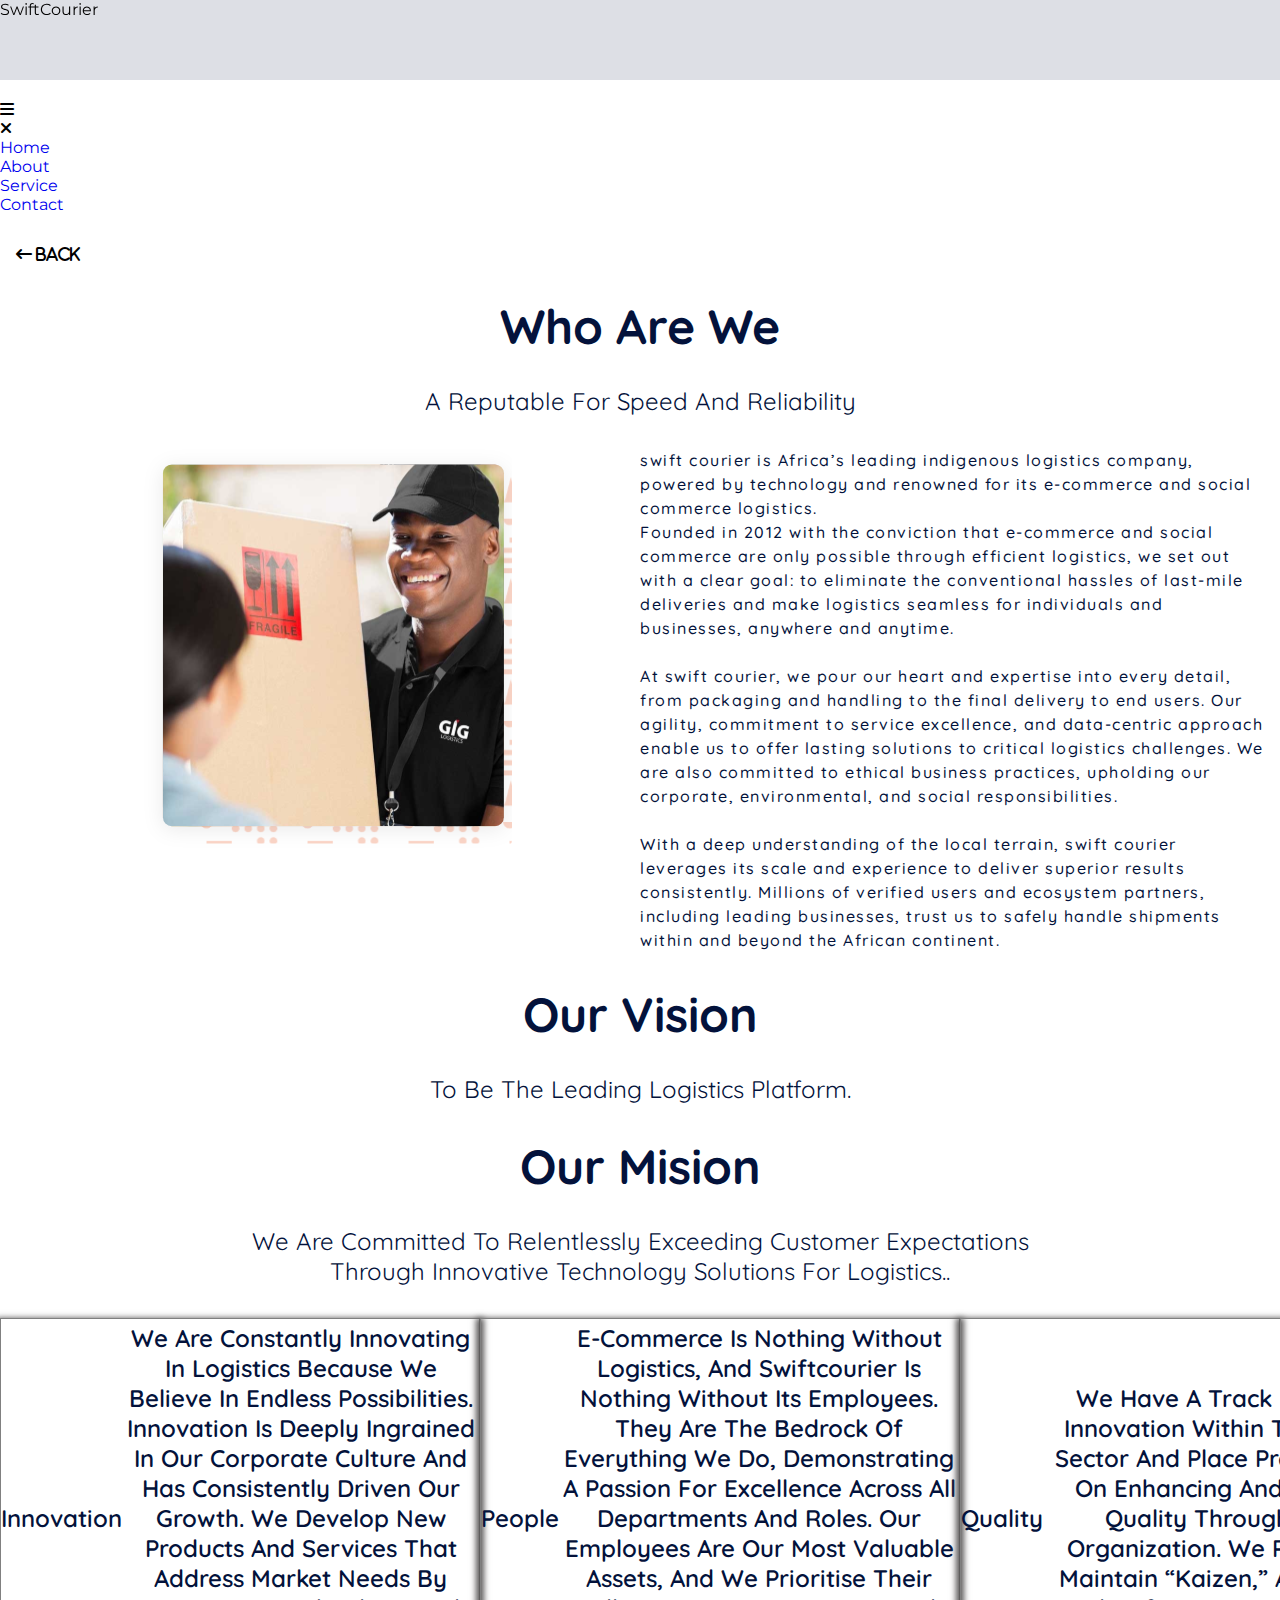
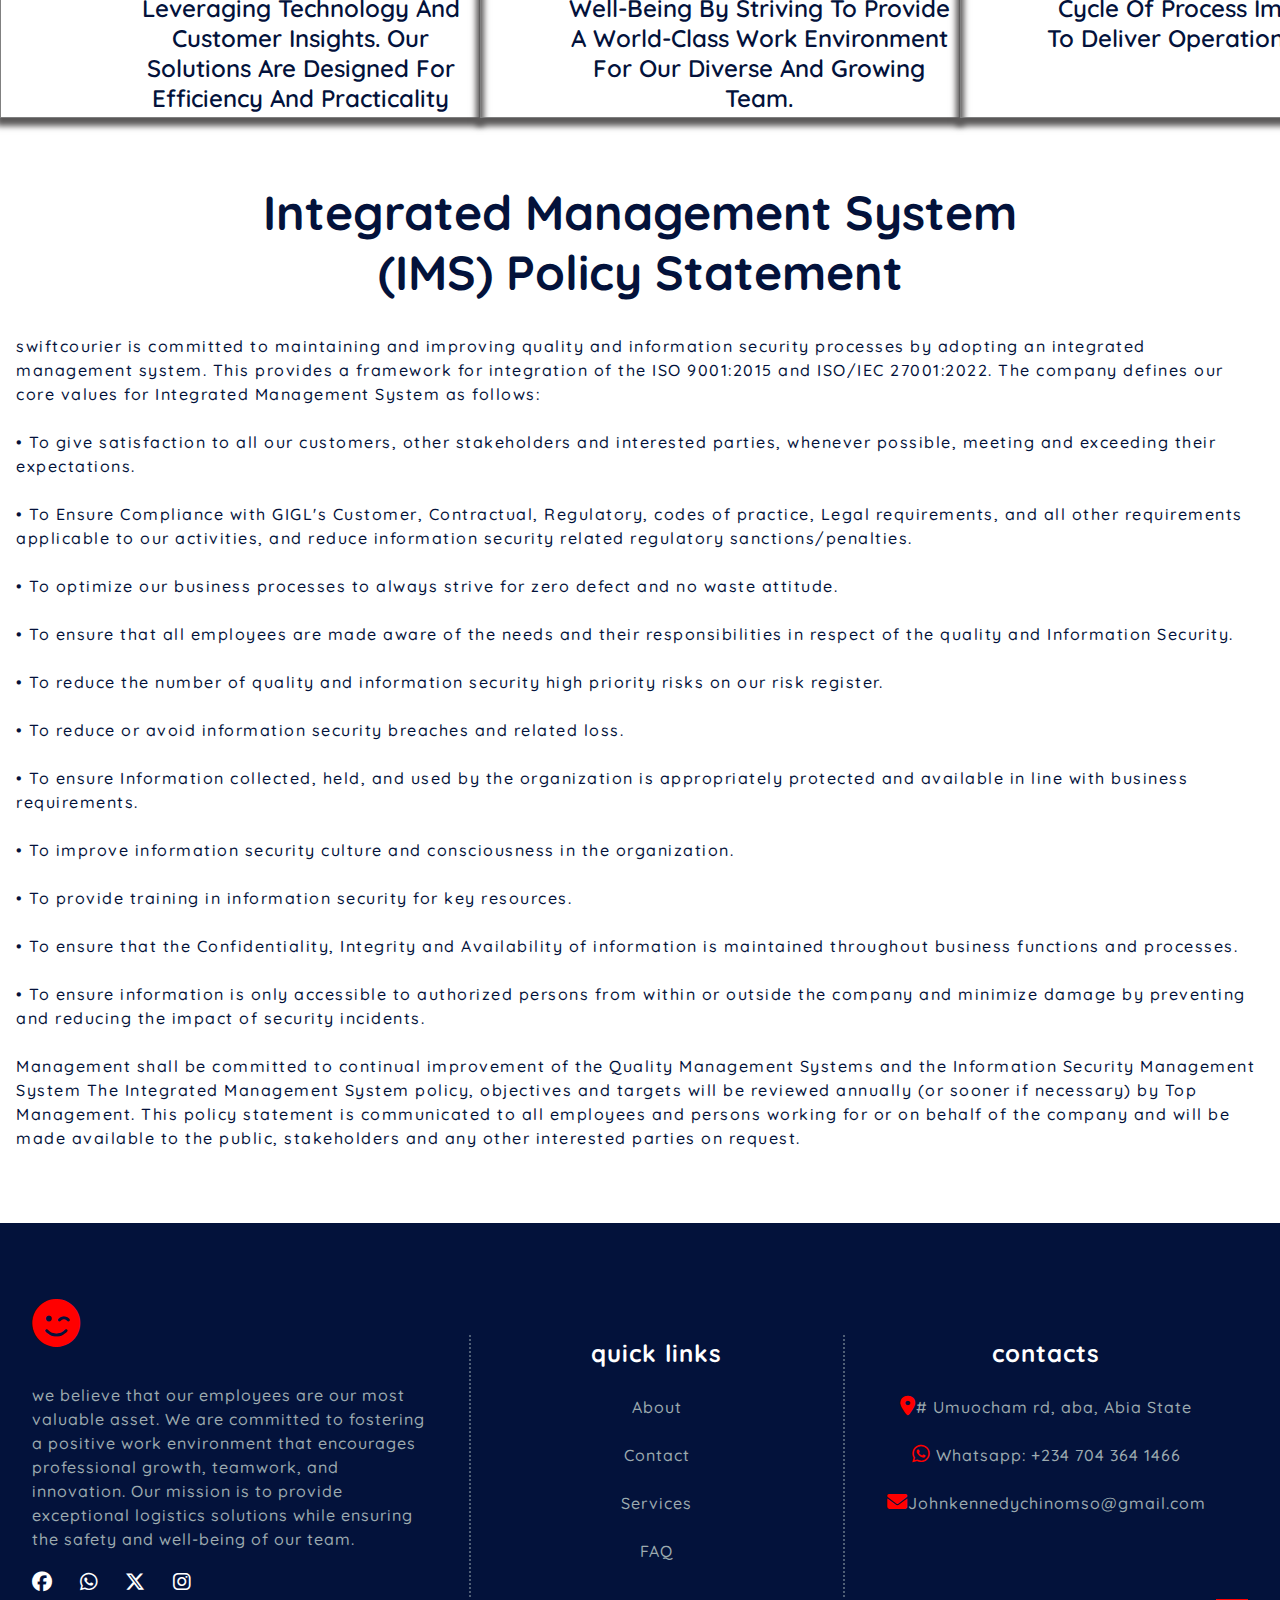
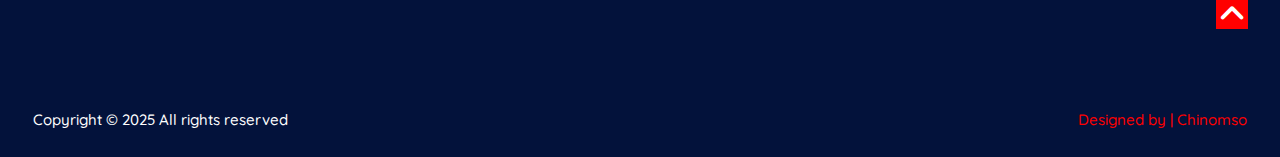
<file: about.html>
<!DOCTYPE html>
<html lang="en">
  <head>
    <meta charset="UTF-8" />
    <meta name="viewport" content="width=device-width, initial-scale=1.0" />
    <title>swift courier</title>
    <!-- style sheet -->
    <link rel="stylesheet" href="./styles/main.css" />
    <link rel="stylesheet" href="./styles/other.css" />

    <!-- favicon -->
    <link rel="apple-touch-icon" sizes="180x180" href="/apple-touch-icon.png" />
    <link rel="icon" type="image/png" sizes="32x32" href="/favicon-32x32.png" />
    <link rel="icon" type="image/png" sizes="16x16" href="/favicon-16x16.png" />
    <link rel="manifest" href="/site.webmanifest" />
    <!-- fontawesome -->
    <link
      rel="stylesheet"
      href="./fontawesome-free-6.7.2-web/fontawesome-free-6.7.2-web/css/all.css"
    />
    <!-- <script
      src="https://kit.fontawesome.com/3e25078c64.js"
      crossorigin="anonymous"
    ></script> -->
    <!-- =======javascript=========== -->
    <script src="./script/main.js" defer></script>
    <!-- google fonts -->
  </head>
  <body>
    <!-- /////////////about hero////////////////////////////// -->
    <div class="head">
      <div class="logo-nav">
        <div class="logo">Swift<span>Courier</span></div>
        <nav>
          <ul>
            <li>
              <a href="index.html">Home</a>
            </li>
            <li>
              <a href="about.html">About</a>
            </li>
            <li>
              <a href="service.html">Service</a>
            </li>
            <li>
              <a href="contact.html">Contact</a>
            </li>
          </ul>
        </nav>
      </div>
    </div>
    <div class="nav-bar" id="navBar">
      <i class="fa-solid fa-bars"></i>
    </div>
    <ul id="myNav">
      <i class="fa-solid fa-xmark" id="close"></i>

      <li>
        <a href="index.html">Home</a>
      </li>
      <li>
        <a href="about.html">About</a>
      </li>
      <li>
        <a href="service.html">Service</a>
      </li>
      <li>
        <a href="contact.html">Contact</a>
      </li>
    </ul>
    <!-- ////////////end of navbar//////////////////////////////////////// -->

    <section>
      <div class="service-page">
        <a href="index.html"><i class="fa fa-arrow-left-long back"> back</i></a>
        <div class="heading">
          <h1>who are we</h1>
          <br />
          <p>a reputable for speed and reliability</p>
        </div>
        <div class="dom-service">
          <div class="aboutpage-img"></div>
          <div class="service-pr">
            <p>
              swift courier is Africa’s leading indigenous logistics company,
              powered by technology and renowned for its e‑commerce and social
              commerce logistics.
              <br />
            </p>

            <p>
              Founded in 2012 with the conviction that e‑commerce and social
              commerce are only possible through efficient logistics, we set out
              with a clear goal: to eliminate the conventional hassles of
              last-mile deliveries and make logistics seamless for individuals
              and businesses, anywhere and anytime.
            </p>
            <br />
            <p>
              At swift courier, we pour our heart and expertise into every
              detail, from packaging and handling to the final delivery to end
              users. Our agility, commitment to service excellence, and
              data-centric approach enable us to offer lasting solutions to
              critical logistics challenges. We are also committed to ethical
              business practices, upholding our corporate, environmental, and
              social responsibilities.
            </p>
            <br />
            <p>
              With a deep understanding of the local terrain, swift courier
              leverages its scale and experience to deliver superior results
              consistently. Millions of verified users and ecosystem partners,
              including leading businesses, trust us to safely handle shipments
              within and beyond the African continent.
            </p>
          </div>
        </div>
        <div class="heading">
          <h1>our vision</h1>
          <br />
          <p>To be the leading logistics platform.</p>
        </div>
        <div class="heading">
          <h1>our mision</h1>
          <br />
          <p>
            We are committed to relentlessly exceeding customer expectations
            through innovative technology solutions for logistics..
          </p>
        </div>
      </div>

      <!-- ////////////////// cards///////////////////////
       /////////////////////////////////////////////////// -->

      <div class="page-card about-card">
        <div class="card cards">
          <span>innovation</span><br /><br />
          <p>
            We are constantly innovating in logistics because we believe in
            endless possibilities. Innovation is deeply ingrained in our
            corporate culture and has consistently driven our growth. We develop
            new products and services that address market needs by leveraging
            technology and customer insights. Our solutions are designed for
            efficiency and practicality
          </p>
        </div>
        <div class="card cards">
          <span>people</span><br /><br />
          <p>
            E-commerce is nothing without logistics, and swiftcourier is nothing
            without its employees. They are the bedrock of everything we do,
            demonstrating a passion for excellence across all departments and
            roles. Our employees are our most valuable assets, and we prioritise
            their well-being by striving to provide a world-class work
            environment for our diverse and growing team.
          </p>
        </div>
        <div class="card cards">
          <span>quality</span><br /><br />
          <p>
            We have a track record for innovation within the logistics sector
            and place premium value on enhancing and sustaining quality
            throughout the organization. We practice and maintain “kaizen,” a
            continuous cycle of process improvements, to deliver operational
            excellence.
          </p>
        </div>
      </div>

      <div class="heading">
        <h1>Integrated Management System (IMS) Policy Statement</h1>
      </div>
      <div class="service-pr service-page">
        <p>
          swiftcourier is committed to maintaining and improving quality and
          information security processes by adopting an integrated management
          system. This provides a framework for integration of the ISO 9001:2015
          and ISO/IEC 27001:2022. The company defines our core values for
          Integrated Management System as follows:
        </p>
        <br />
        <p>
          • To give satisfaction to all our customers, other stakeholders and
          interested parties, whenever possible, meeting and exceeding their
          expectations.
        </p>
        <br />
        <p>
          • To Ensure Compliance with GIGL's Customer, Contractual, Regulatory,
          codes of practice, Legal requirements, and all other requirements
          applicable to our activities, and reduce information security related
          regulatory sanctions/penalties.
        </p>
        <br />
        <p>
          • To optimize our business processes to always strive for zero defect
          and no waste attitude.
        </p>
        <br />
        <p>
          • To ensure that all employees are made aware of the needs and their
          responsibilities in respect of the quality and Information Security.
        </p>
        <br />
        <p>
          • To reduce the number of quality and information security high
          priority risks on our risk register.
        </p>
        <br />
        <p>
          • To reduce or avoid information security breaches and related loss.
        </p>
        <br />
        <p>
          • To ensure Information collected, held, and used by the organization
          is appropriately protected and available in line with business
          requirements.
        </p>
        <br />
        <p>
          • To improve information security culture and consciousness in the
          organization.
        </p>
        <br />
        <p>• To provide training in information security for key resources.</p>
        <br />
        <p>
          • To ensure that the Confidentiality, Integrity and Availability of
          information is maintained throughout business functions and processes.
        </p>
        <br />
        <p>
          • To ensure information is only accessible to authorized persons from
          within or outside the company and minimize damage by preventing and
          reducing the impact of security incidents.
        </p>
        <br />
        <p>
          Management shall be committed to continual improvement of the Quality
          Management Systems and the Information Security Management System The
          Integrated Management System policy, objectives and targets will be
          reviewed annually (or sooner if necessary) by Top Management. This
          policy statement is communicated to all employees and persons working
          for or on behalf of the company and will be made available to the
          public, stakeholders and any other interested parties on request.
        </p>
      </div>
      <br /><br /><br />
    </section>

    <!-- //////////////////// footer/////////////////////////
     //////////////////////////////////////////////////////// -->

    <footer class="footer">
      <div class="footer-center">
        <div class="belief">
          <span><i class="fa-solid fa-face-smile-wink"></i></span><br /><br />
          <p>
            we believe that our employees are our most valuable asset. We are
            committed to fostering a positive work environment that encourages
            professional growth, teamwork, and innovation. Our mission is to
            provide exceptional logistics solutions while ensuring the safety
            and well-being of our team.
          </p>
          <div class="socials">
            <a
              href="https://web.facebook.com/Johnkennedy.chinomso"
              target="_blank"
              ><i class="fa-brands fa-facebook"></i
            ></a>
            <a href="http://Wa.me/+2347043641466" target="_blank"
              ><i class="fa-brands fa-whatsapp"></i
            ></a>

            <a
              href="https://x.com/diamond_oj?s=11&t=lSoGwkPBHU5Kuk-a1ehnPw "
              target="_blank"
              ><i class="fa-brands fa-x-twitter"></i
            ></a>
            <a href="https://www.instagram.com/chukwumnomso_/" target="_blank"
              ><i class="fa-brands fa-instagram"></i
            ></a>
          </div>
        </div>
        <!-- /////////end of footer socials/////////// -->

        <!-- ////////////// footer quicklinnks/////// -->
        <div class="links">
          <h2>quick links</h2>
          <br />

          <a href="#about.html">About</a>
          <br /><br />
          <a href="#contact.html">Contact</a>
          <br /><br />
          <a href="#service.html">Services</a><br /><br />
          <a href="#faq.html">FAQ</a>
        </div>
        <!-- //////////end of footer quicklinnks/////// -->

        <!-- ///////footer contacts///////////////// -->
        <div class="foot-contact">
          <h2>contacts</h2>
          <br /><span><i class="fa-solid fa-location-dot foots"></i></span
          ><a href="#"># Umuocham rd, aba, Abia State</a> <br /><br />
          <span><i class="fa-brands fa-whatsapp foots"></i></span
          ><a href="http://Wa.me/+2347043641466"> Whatsapp: +234 704 364 1466</a
          ><br /><br />
          <span><i class="fa-solid fa-envelope foots"></i></span
          ><a href="https://gmail.com" target="_blank"
            >Johnkennedychinomso@gmail.com</a
          >
        </div>
        <i class="fa-solid fa-angle-up angle-up" id="to-top"></i>
      </div>
      <!-- ///////end of footer contacts////////////// -->
      <div class="main-footer">
        <div class="main-footer-left">
          <p>Copyright &copy 2025 All rights reserved</p>
        </div>
        <div class="main-footer-right"><p>Designed by | Chinomso</p></div>
      </div>
    </footer>
  </body>
</html>
</file>
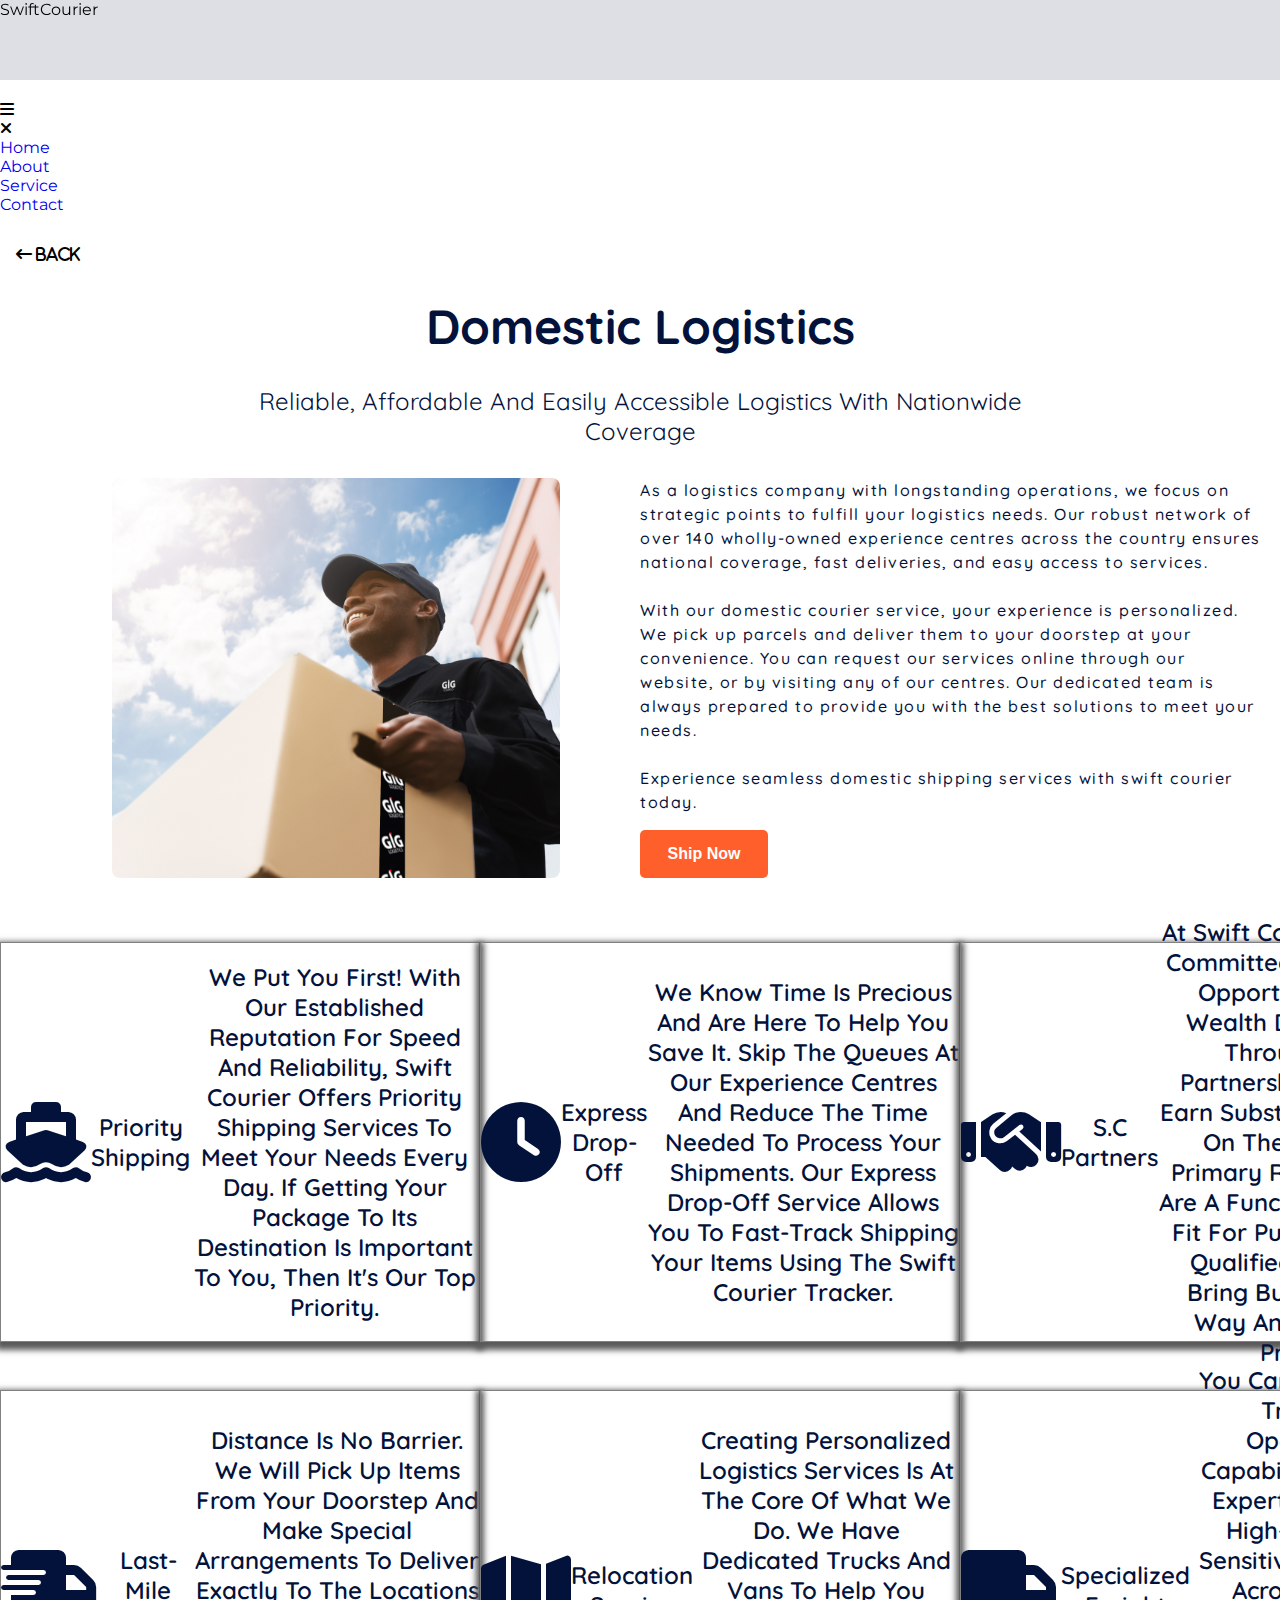
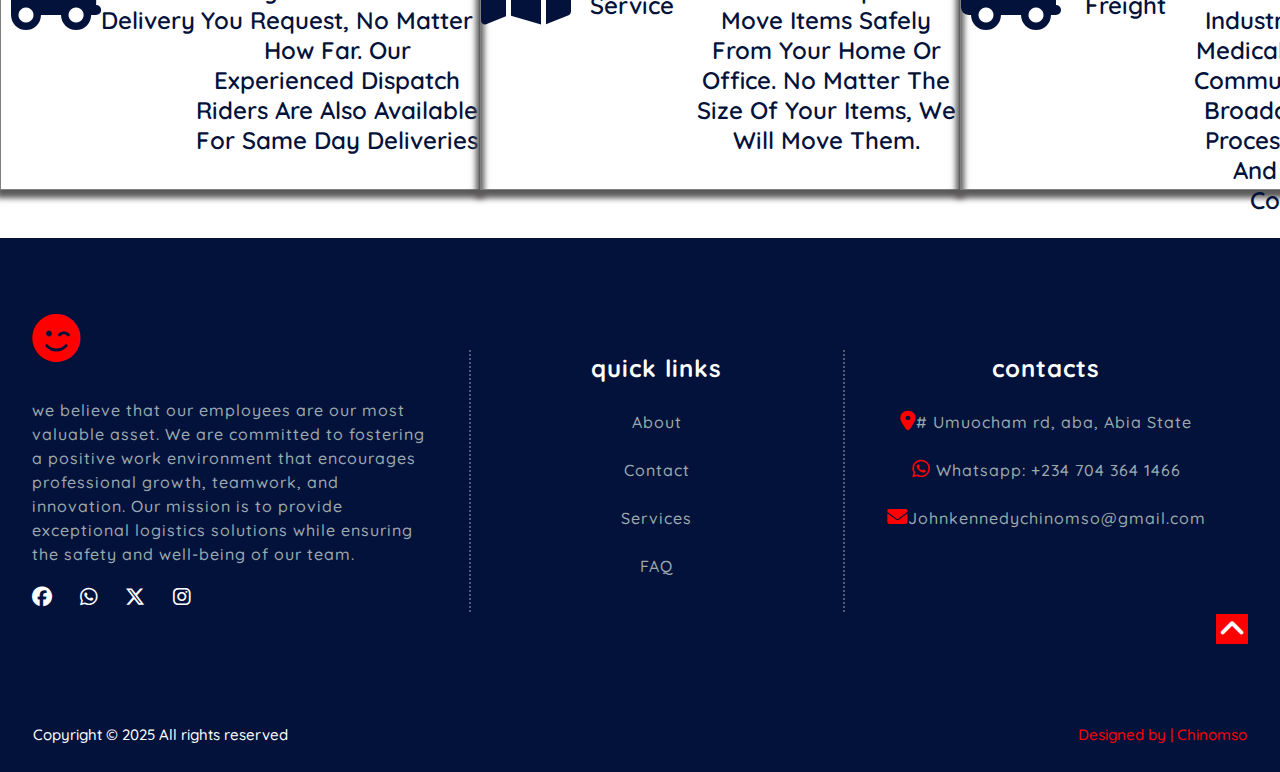
<file: service.html>
<!DOCTYPE html>
<html lang="en">
  <head>
    <meta charset="UTF-8" />
    <meta name="viewport" content="width=device-width, initial-scale=1.0" />
    <title>swift courier</title>
    <!-- style sheet -->
    <link rel="stylesheet" href="./styles/main.css" />
    <link rel="stylesheet" href="./styles/other.css" />

    <!-- favicon -->
    <link rel="apple-touch-icon" sizes="180x180" href="/apple-touch-icon.png" />
    <link rel="icon" type="image/png" sizes="32x32" href="/favicon-32x32.png" />
    <link rel="icon" type="image/png" sizes="16x16" href="/favicon-16x16.png" />
    <link rel="manifest" href="/site.webmanifest" />
    <!-- fontawesome -->
    <link
      rel="stylesheet"
      href="./fontawesome-free-6.7.2-web/fontawesome-free-6.7.2-web/css/all.css"
    />
    <!-- <script
      src="https://kit.fontawesome.com/3e25078c64.js"
      crossorigin="anonymous"
    ></script> -->
    <!-- =======javascript=========== -->
    <script src="./script/main.js" defer></script>
    <!-- google fonts -->
  </head>
  <body>
    <!-- /////////////about hero////////////////////////////// -->
    <div class="head">
      <div class="logo-nav">
        <div class="logo">Swift<span>Courier</span></div>
        <nav>
          <ul>
            <li>
              <a href="index.html">Home</a>
            </li>
            <li>
              <a href="about.html">About</a>
            </li>
            <li>
              <a href="service.html">Service</a>
            </li>
            <li>
              <a href="contact.html">Contact</a>
            </li>
          </ul>
        </nav>
      </div>
    </div>
    <div class="nav-bar" id="navBar">
      <i class="fa-solid fa-bars"></i>
    </div>
    <ul id="myNav">
      <i class="fa-solid fa-xmark" id="close"></i>

      <li>
        <a href="index.html">Home</a>
      </li>
      <li>
        <a href="about.html">About</a>
      </li>
      <li>
        <a href="service.html">Service</a>
      </li>
      <li>
        <a href="contact.html">Contact</a>
      </li>
    </ul>
    <!-- ////////////end of navbar//////////////////////////////////////// -->
    <section>
      <div class="service-page">
        <a href="index.html"><i class="fa fa-arrow-left-long back"> back</i></a>
        <div class="heading">
          <h1>domestic logistics</h1>
          <br />
          <p>
            Reliable, Affordable and Easily Accessible Logistics with Nationwide
            Coverage
          </p>
        </div>
        <div class="dom-service">
          <div class="servicepage-img"></div>
          <div class="service-pr">
            <p>
              As a logistics company with longstanding operations, we focus on
              strategic points to fulfill your logistics needs. Our robust
              network of over 140 wholly-owned experience centres across the
              country ensures national coverage, fast deliveries, and easy
              access to services.
            </p>
            <br />
            <p>
              With our domestic courier service, your experience is
              personalized. We pick up parcels and deliver them to your doorstep
              at your convenience. You can request our services online through
              our website, or by visiting any of our centres. Our dedicated team
              is always prepared to provide you with the best solutions to meet
              your needs.
            </p>
            <br />
            <p>
              Experience seamless domestic shipping services with swift courier
              today.
            </p>
            <button type="submit" class="btn"><span>ship now</span></button>
          </div>
        </div>
      </div>

      <!-- ///////////////////cards//////////////////////////////////////// -->
      <div class="page-card">
        <div class="card cards">
          <i class="fa fa-ship font"></i><br /><span>priority shipping</span
          ><br /><br />
          <p>
            We put you first! With our established reputation for speed and
            reliability, swift courier offers priority shipping services to meet
            your needs every day. If getting your package to its destination is
            important to you, then it's our top priority.
          </p>
        </div>

        <div class="card cards">
          <i class="fa fa-clock font"></i><br /><span>express drop-off</span
          ><br /><br />
          <p>
            We know time is precious and are here to help you save it. Skip the
            queues at our experience centres and reduce the time needed to
            process your shipments. Our Express Drop-Off service allows you to
            fast-track shipping your items using the swift courier tracker.
          </p>
        </div>

        <div class="card cards">
          <i class="fa fa-handshake font"></i><br /><span>S.c partners</span
          ><br /><br />
          <p>
            At Swift courier, we are committed to creating opportunities for
            wealth distribution. Through this partnership, you can earn
            substantial income on the side. Our primary requirements are a
            functional vehicle, fit for purpose, and a qualified rider. We bring
            business your way and split the profits.
          </p>
        </div>

        <div class="card cards">
          <i class="fa fa-truck-fast font"></i><br /><span
            >last-mile delivery</span
          ><br /><br />
          <p>
            Distance is no barrier. We will pick up items from your doorstep and
            make special arrangements to deliver exactly to the locations you
            request, no matter how far. Our experienced dispatch riders are also
            available for same day deliveries
          </p>
        </div>

        <div class="card cards">
          <i class="fa fa-map font"></i><br /><span>relocation service</span
          ><br /><br />
          <p>
            Creating personalized logistics services is at the core of what we
            do. We have dedicated trucks and vans to help you move items safely
            from your home or office. No matter the size of your items, we will
            move them.
          </p>
        </div>

        <div class="card cards">
          <i class="fa fa-truck font"></i><br /><span>specialized freight</span
          ><br /><br />
          <p>
            You can confidently trust our operational capabilities. We are
            experts at moving high-value and sensitive equipment across diverse
            industries including Medical, Laboratory, Communications and
            Broadcasting, Data Processing sectors, and High-tech Computers.
          </p>
        </div>
      </div>
    </section>

    <!-- /////////////////////footer///////////////////////////// -->

    <footer class="footer">
      <div class="footer-center">
        <div class="belief">
          <span><i class="fa-solid fa-face-smile-wink"></i></span><br /><br />
          <p>
            we believe that our employees are our most valuable asset. We are
            committed to fostering a positive work environment that encourages
            professional growth, teamwork, and innovation. Our mission is to
            provide exceptional logistics solutions while ensuring the safety
            and well-being of our team.
          </p>
          <div class="socials">
            <a
              href="https://web.facebook.com/Johnkennedy.chinomso"
              target="_blank"
              ><i class="fa-brands fa-facebook"></i
            ></a>
            <a href="http://Wa.me/+2347043641466" target="_blank"
              ><i class="fa-brands fa-whatsapp"></i
            ></a>

            <a
              href="https://x.com/diamond_oj?s=11&t=lSoGwkPBHU5Kuk-a1ehnPw "
              target="_blank"
              ><i class="fa-brands fa-x-twitter"></i
            ></a>
            <a href="https://www.instagram.com/chukwumnomso_/" target="_blank"
              ><i class="fa-brands fa-instagram"></i
            ></a>
          </div>
        </div>
        <!-- /////////end of footer socials/////////// -->

        <!-- ////////////// footer quicklinnks/////// -->
        <div class="links">
          <h2>quick links</h2>
          <br />

          <a href="#about.html">About</a>
          <br /><br />
          <a href="#contact.html">Contact</a>
          <br /><br />
          <a href="#service.html">Services</a><br /><br />
          <a href="#faq.html">FAQ</a>
        </div>
        <!-- //////////end of footer quicklinnks/////// -->

        <!-- ///////footer contacts///////////////// -->
        <div class="foot-contact">
          <h2>contacts</h2>
          <br /><span><i class="fa-solid fa-location-dot foots"></i></span
          ><a href="#"># Umuocham rd, aba, Abia State</a> <br /><br />
          <span><i class="fa-brands fa-whatsapp foots"></i></span
          ><a href="http://Wa.me/+2347043641466"> Whatsapp: +234 704 364 1466</a
          ><br /><br />
          <span><i class="fa-solid fa-envelope foots"></i></span
          ><a href="https://gmail.com" target="_blank"
            >Johnkennedychinomso@gmail.com</a
          >
        </div>
        <i class="fa-solid fa-angle-up angle-up" id="to-top"></i>
      </div>
      <!-- ///////end of footer contacts////////////// -->
      <div class="main-footer">
        <div class="main-footer-left">
          <p>Copyright &copy 2025 All rights reserved</p>
        </div>
        <div class="main-footer-right"><p>Designed by | Chinomso</p></div>
      </div>
    </footer>
  </body>
</html>
</file>
<file: styles/main.css>
@import url("https://fonts.googleapis.com/css2?family=Montserrat:ital,wght@0,100..900;1,100..900&family=Oswald:wght@200..700&family=Quicksand:wght@300..700&display=swap");

:root {
  --primary-clr1: #3cb2e0c7;
  --primary-clr2: #237d8bc7;
  --primary-clr3: #0c6b91b5;
  --secondary-clr1: #34ced6;
  --secondary-clr2: #1c8078;
  --grey-shade1: #6c7a89;
  --grey-shade2: #ececec;
  --main-black: #000000;
  --black-shade: #1d2125;
  --main-white: #ffffff;
  --off-white: #bfc5cc;
  --line-height: 1.2;
  --transition: all 0.5s linear;
  --letter-spacing: 1rem;
  --font-size: 1.2rem;
  --font-weight: bold;
  --font-family: "quicksand", sans-serif;
}

* {
  margin: 0;
  padding: 0;
  box-sizing: border-box;
  text-decoration: none;
  border: none;
}
/* html {
  scroll-behavior: smooth;
} */
body {
  overflow-x: hidden;
  font-family: "montserrat", sans-serif;
  background-color: white;
}

img {
  height: auto;
  width: 100%;
  object-fit: cover;
  display: block;
}

button,
a {
  cursor: pointer;
}

button a {
  color: white;
}

/* =========animation========== */
@keyframes breath {
  from {
    font-size: 2.5rem;
  }
  to {
    font-size: 2.8rem;
  }
}
@keyframes slideIn {
  from {
    height: 5rem;
  }
  to {
    height: 5.2rem;
  }
}

@keyframes slideLeft {
  from {
    transform: translateX(100%);
  }
  to {
    transform: translateX(0);
  }
}
/* /////////////////////////////////////////////////////////////////////
                              HEADER
/////////////////////////////////////////////////////////////////////// */

.header {
  display: flex;
  justify-content: space-between;
  color: #ff0000e5;
  align-items: center;
  font-size: 2rem;
  font-family: "montserat";
  font-weight: 600;
  height: 4rem;
  padding-inline: 2rem;
  position: sticky;
  z-index: 4;
  top: 0;
  background-color: white;
  gap: 2rem;
}
.header a span:first-child {
  font-size: 2rem;
  font-weight: 600;
  color: #03123b;
}
.header a {
  color: #ff0000e5;
}

.navbar {
  display: flex;
  margin-right: 10rem;
  width: 80%;
  align-items: center;
  justify-content: space-evenly;
}

.navbar a {
  color: #03123b;
  font-size: 15px;
  font-family: var(--font-family);
  font-weight: 600;
  transition: all 0.3s linear;
}

.navbar li {
  list-style: none;
  display: flex;
  align-items: center;
  justify-content: center;
  width: 6rem;
  text-transform: capitalize;
  cursor: pointer;
}

.navbar a:hover {
  color: red;
  text-decoration: underline;
}

.header button {
  font-size: 30px;
  color: #03123b;
  background-color: transparent;
  cursor: pointer;
  display: block;
}

.open-nav {
  height: 30rem;
}
nav {
  height: 0rem;
  background-color: white;
  position: fixed;
  width: 100vw;
  display: flex;
  font-weight: 600;
  list-style: none;
  font-size: 17px;
  font-family: "quicksand", sans-serif;
  letter-spacing: 2px;
  text-transform: capitalize;
  transition: all 0.5s linear;
  overflow: hidden;
  z-index: 4;
}

nav ul {
  margin-top: 2rem;
  width: 100%;
}
nav li {
  list-style: none;
  height: 3rem;
  padding-left: 2rem;
  /* border: 2px solid red; */
  display: flex;
  transition: all 0.3s linear;
}

nav a {
  color: #03123b;
  width: 100%;
  height: 100%;
  display: flex;
  align-items: center;
}
nav li:hover {
  background-color: #34ced6;
  padding-left: 2.5rem;
}

.inner {
  height: 0rem;
  overflow: hidden;
  transition: all 0.3s linear;
}
.inner a {
  height: 3rem;
  font-size: 15px;
  padding-left: 2rem;
  padding-top: 0.5rem;
  background-color: #03123b;
  color: white;
  transition: all 0.3s linear;
}
.inner a:hover {
  background-color: red;
  padding-left: 2.5rem;
}

.drop-inner {
  height: 9rem;
}

.fa-angle-down {
  color: red;
}

@media screen and (max-width: 920px) {
  .navbar {
    display: none;
  }
}

@media screen and (min-width: 920px) {
  .header button {
    display: none;
  }
  .header a span:first-child {
    font-size: 2.5rem;
  }
}

@media screen and (min-width: 1200px) {
  .header {
    gap: 5rem;
  }
}

/* ///////////////////////////////////////////////////////////////////////////////////////////////////END OF HEADER////////////////////////////// */

/* ////////////////////////////////////////////////////////////////////////////////////////////////////START OF HERO/////////////////////////////// */

.hero {
  background-image: linear-gradient(
      to bottom,
      rgba(246, 249, 249, 0.45),
      rgba(0, 0, 0, 0.58)
    ),
    url("../img/william-william-NndKt2kF1L4-unsplash-3-scaled.jpg");
  height: calc(100vh - 4rem);
  background-size: cover;
  background-position: center;
  display: flex;
  align-items: center;
  letter-spacing: 1px;
}

.hero-center {
  max-width: 90vw;
  font-size: 1.2rem;
  font-weight: 600;
  font-family: "quicksand", sans-serif;
  color: #03123b;
  /* border: #03123b solid 2px; */
  margin-left: 2rem;
}
.hero-center p:first-child {
  font-size: 35px;
  font-weight: 700;
  font-family: "monserat", sans-serif;
  text-transform: capitalize;
  color: red;
}

.btn {
  width: 10rem;
  height: 3rem;
  border-radius: 5px;
  background-color: #03123b;
  text-transform: capitalize;
  font-size: 15px;
  font-weight: 600;
}

.btn a {
  color: white;
}

@media screen and (min-width: 768px) {
  .hero-center {
    max-width: 70%;
    font-size: 1.5rem;
    font-weight: 600;
  }
  .hero-center p:first-child {
    font-size: 2.5rem;
    font-weight: 700;
  }
}
@media screen and (min-width: 920px) {
  .hero-center {
    max-width: 70%;
    font-size: 1.5rem;
    font-weight: 600;
  }
  .hero-center p:first-child {
    font-size: 2.5rem;
    font-weight: 700;
  }
}

@media screen and (min-width: 920px) {
  .hero-center {
    max-width: 70%;
    font-size: 1.5rem;
    font-weight: 600;
  }
  .hero-center p:first-child {
    font-size: 2.5rem;
    font-weight: 700;
  }
}

/* ?\///////////////////////////////////////////////////////////////////////////
                            INDEX SECTION CSS
///////////////////////////////////////////////////////////////////////////// */

.section {
  margin: 0 2rem;
}

.heading {
  max-width: 50rem;
  text-align: center;
  margin: 2rem auto 2rem auto;
  color: #03123b;
  text-transform: capitalize;
  font-family: var(--font-family);
}

.card {
  /* width: 50%; */
  height: 15rem;
  color: #03123b;
  text-align: center;
  border: 1px solid grey;
  display: flex;
  align-items: center;
  justify-content: center;
  font-weight: 600;
  font-family: "quicksand", sans-serif;
  box-shadow: 0 4px 6px 4px rgb(90, 88, 88);
  text-transform: capitalize;
  margin: 0 auto;
}
.holder {
  max-width: 90vh;
  margin: 0 auto;
}
.font {
  font-size: 5rem;
}

.card h3 {
  font-size: 1.5rem;
  margin-top: 2rem;
  margin-bottom: 1rem;
  color: red;
}

@media screen and (min-width: 920px) {
  .holder {
    display: grid;
    grid-template-columns: 1fr 1fr;
    max-width: 90vw;
  }
  .card {
    margin-bottom: 1rem;
    width: 25rem;
    font-size: 1.5rem;
    height: 25rem;
  }

  .header {
    font-size: 3rem;
  }
  .header span:first-child {
    font-size: 3rem;
  }
}
@media screen and (min-width: 1080px) {
  .card {
    margin-bottom: 2rem;
    width: 30rem;
    font-size: 1.5rem;
    height: 25rem;
  }
  .holder {
    display: grid;
    grid-template-columns: 1fr 1fr;
    max-width: 100vw;
  }
}
@media screen and (min-width: 1200px) {
  .card {
    margin-bottom: 2rem;
    width: 30rem;
    font-size: 1.5rem;
    height: 25rem;
  }
  .holder {
    display: grid;
    grid-template-columns: 1fr 1fr;
    max-width: 80vw;
  }
}

/* //////////////////////////////////////////////////////////////////////////
                 END OF NORMAL CARDS
//////////////////////////////////////////////////////////////////////////////////////// */

/* //////////////////////////////////////////////////////////////////////////
                   START OF  PICTURED CARDS
/////////////////////////////////////////////////////////////////////////////////// */
.img {
  margin: 4rem auto 0 auto;
  background-image: url(../img/workers-at-the-container-port-0001.jpeg);
  height: 25rem;

  background-position: center;
  background-size: cover;
  transition: all 0.8s ease-in;
  margin-bottom: 2rem;
}
.slideup {
  opacity: 0;
  transform: translateY(50%);
}
.slideup.visible {
  opacity: 1;
  transform: translateY(0);
}

.text {
  color: #03123b;
  font-family: "quicksand", sans-serif;
  box-shadow: 0 2px 8px 0px rgb(90, 88, 88);
  text-transform: capitalize;
  border-radius: 5px;
}
.text div {
  padding-left: 1rem;
}

.text p:nth-child(3) {
  color: red;
  font-weight: 500;
  font-size: 20px;
}
.text :nth-child(5) {
  font-weight: 500;
}

.list {
  background-color: #5b5f6465;
  padding-top: 1rem;
  text-transform: capitalize;
  color: #03123b;
  font-weight: 600;
  font-family: "quicksand", sans-serif;
  margin-bottom: 1rem;
  margin-top: 2rem;
}
.fonts {
  color: red;
  font-size: 1rem;
  margin-top: 2rem;
  border-radius: 3px;
}

.btn-div {
  background-color: white;
  height: 4rem;
  display: flex;
  align-items: center;
  justify-content: center;
}

.list-btn {
  height: 3rem;
  width: 90%;
  border-radius: 5px;
  background-color: red;
}

.list-btn a {
  color: white;
  font-size: 15px;
  font-weight: 600;
  font-family: var(--font-family);
  text-transform: capitalize;
}
.pic-holder {
  margin-top: 4rem;
}
.pic-holder2 {
  margin-top: 4rem;
}
.img-1 {
  margin: 4rem auto 0 auto;
  background-image: url(../img/woman-signs-for-package-0002.jpeg);
  background-color: #000000;
  height: 25rem;
  background-size: cover;
  background-position-x: 5rem;
  transition: all 0.8s ease-in;
  margin-bottom: 2rem;
}

.heading-2 {
  margin-top: 8rem;
  font-family: "quicksand", sans-serif;
}
.heading-2 p {
  font-weight: 500;
}
.update-card {
  margin-top: 3rem;
  box-shadow: 0 2px 2px 2px rgb(90, 88, 88);
  border-radius: 5px;
  height: auto;
  letter-spacing: 1px;
}

.update {
  padding-top: 2rem;
  padding-left: 1rem;

  /* box-shadow: 0 4px 6px 4px rgb(90, 88, 88); */
}

.update h3 {
  text-transform: capitalize;
  color: red;
}
.update p {
  font-weight: 550;
  letter-spacing: 1px;
  font-size: 0.9rem;
  color: #03123b;
  /* font-family: var(--font-family); */
}

@media screen and (min-width: 920px) {
  .pic-holder {
    display: flex;
    align-items: center;
    gap: 1rem;
  }
  .img {
    width: 40rem;
    height: 30rem;
    margin-top: 0;
    margin-bottom: 0;
    order: 2;
  }
  .img-1 {
    width: 40rem;
    height: 30rem;
    margin-bottom: 0;
    margin-top: 0;
    background-position-x: -4em;
  }

  .heading {
    font-size: 1.5rem;
  }
  .update-holder {
    display: grid;
    grid-template-columns: 1fr 1fr;
    gap: 2rem;
  }
  .update-card {
    height: 35rem;
    display: grid;
    grid-template-rows: 1fr 1fr;
  }
}
/* //////////////////////////////////////////////////////////////////////////
                                 END OF INDEX SECTION CSS
/////////////////////////////////////////////////////////////////////////////////// */

/* //////////////////////////////////////////////////////////////////////////
                          START OF MERCHANT SEC
////////////////////////////////////////////////////////////////////////////
///////// */

.first-sec {
  background-color: beige;
  padding-inline: 2rem;
  padding-top: 2rem;
  height: 60rem;
  font-family: var(--font-family);
  margin: 0 auto;
}
.first-sec p {
  color: #03123b;
  font-family: var(--font-family);
  font-weight: 500;
  font-size: 20px;
}

.first-sec-img {
  background-image: url(../img/garden.png);
  height: 25rem;
  background-size: cover;
  background-repeat: no-repeat;
  background-position: center;
}

.first-sec button {
  background-color: red;
  width: 20rem;
  height: 3rem;
  border-radius: 5px;
  color: white;
  font-family: var(--font-family);
  font-weight: 600;
  font-size: 15px;
  margin: 0 auto;
}

.btn-center {
  text-align: center;
  margin-top: 2rem;
}

.sec-sec {
  background-color: white;

  height: 65rem;
  margin-top: 4rem;
}
.sec-sec-img {
  background-image: url(../img/Illustrate03-DcJ_mpTj.png);
  background-size: cover;
  border-radius: 10px;
  background-repeat: no-repeat;
}
.third-sec {
  margin-top: 3rem;
  background-color: #909daa3a;
  height: 70rem;
}

.third-sec-img {
  background-image: url(../img/Illustrate04-B-Wnj6bk.png);
  background-size: cover;
  background-repeat: no-repeat;
}

.fourth-sec {
  margin-top: 4rem;
  height: 70rem;
  background-color: white;
}
.fourth-sec-img {
  background-image: url(../img/Illustrate05-r1gvYgjV.png);
  background-size: cover;
  background-repeat: no-repeat;
}

.fifth-sec-img {
  background-image: url(../img/Illustrate06-B3u54nCU.png);
  height: 35rem;
  background-size: cover;

  background-repeat: no-repeat;
  border-radius: 3rem;
  margin-bottom: 5rem;
}
.fifth-sec {
  background-color: white;
  padding-inline: 2reem;

  height: 75rem;
}
.last-sec-note {
  background-color: #d0d8da9d;
  border-radius: 3rem;
  height: 35rem;
  padding-top: 2rem;
  padding-inline: 1rem;
  background-image: linear-gradient(
      rgba(227, 224, 224, 0.84),
      rgba(18, 17, 17, 0.336)
    ),
    url(../img/logistics-company-in-Mexico-1024x461-1024x585.png);
  background-size: cover;
  background-repeat: no-repeat;
}
.envelope-div {
  width: 100%;
  text-align: center;
}
.fa-envelope {
  color: #03123b;
  font-size: 10rem;
}

.envelope {
  height: 40rem;
  margin-top: 6rem;
}

.slideleft {
  opacity: 0;
  transform: translateX(50%);
  transition: all 1s ease-in;
}

.show {
  opacity: 1;
  transform: translateX(0);
}

.slideright {
  opacity: 0;
  transform: translateX(-50%);
  transition: all 1s ease-in;
}

.show {
  opacity: 1;
  transform: translateX(0);
}
@media screen and (min-width: 768px) {
  .first-sec {
    display: flex;
    flex-grow: auto;
    gap: 2rem;
    height: 35rem;
    justify-content: center;
  }
  .first-sec-img {
    height: 30rem;
    width: 30rem;
    background-position-x: right;
  }
  .sec-note {
    grid-column: 1;
    min-width: 0;
    overflow-wrap: break-word;
    height: 30rem;
    width: 30rem;
  }
  .third-sec-img {
    order: 2;
  }
  .fifth-sec {
    display: flex;
    align-items: center;
    height: 50rem;
    justify-content: center;
  }
  .fifth-sec-img {
    height: 35rem;
    width: 50rem;
    background-position: center;
    margin-bottom: 0;
    order: 2;
  }
  .fifth-sec-note {
    height: 30rem;
    width: 30rem;
  }
  .envelope-div {
    height: 100%;
    width: 30rem;
    display: flex;
    align-items: center;
    justify-content: center;
  }
  .fa-envelope {
    font-size: 20rem;
  }
}
@media screen and (min-width: 1080px) {
  .first-sec-img {
    width: 40rem;
    background-position-x: right;
  }
  .sec-note {
    grid-column: 1;
    min-width: 0;
    overflow-wrap: break-word;
    height: 30rem;
    width: 40rem;
  }
}

/* //////////////////////////////////////////////////////////////////////////
                          END OF MERCHANT SEC
////////////////////////////////////////////////////////////////////////////
///////// */

/* //////////////////////////////////////////////////////////////////////////
                          START OF VENDOR SEC
////////////////////////////////////////////////////////////////////////////
///////// */

.vendor-pl-img-1 {
  background-image: url(../img/Illustrate02-B3bKFSMV.png);
}
.vendor-pl-img-2 {
  background-image: url(../img/Illustrate03-BgdTA7xy.png);
}
.vendor-pl-img-3 {
  background-image: url(../img/Illustrate04-CiFWMInC.png);
}
.vendor-pl-img-4 {
  background-image: url(../img/Illustrate05-Bm0I1Vik.png);
}
.vendor-pl-img-5 {
  background-image: url(../img/Illustrate06-DjKpws2Z.png);
}
/* //////////////////////////////////////////////////////////////////////////
                          END OF VENDOR SEC
////////////////////////////////////////////////////////////////////////////
///////// */

/* //////////////////////////////////////////////////////////////////////////
                          START OF INDIVIDUAL SEC
////////////////////////////////////////////////////////////////////////////
///////// */
.indi-img-1 {
  background-image: url(../img/Illustrate01-MDGUo5Ff.png);
}
.indi-img-2 {
  background-image: url(../img/Illustrate02-BVRAgWtT.png);
}
.indi-img-3 {
  background-image: url(../img/Illustrate03-CKN7dGOp.png);
}
.indi-img-4 {
  background-image: url(../img/core-lady-laptop-outside.jpeg);
}
.indi-img-5 {
  background-image: url(../img/core-trade-atlas-cover.jpeg);
  background-position: center;
}

/* //////////////////////////////////////////////////////////////////////////
                          END OF VENDOR SEC
////////////////////////////////////////////////////////////////////////////
///////// */

/* //////////////////////////////////////////////////////////////////////////
                          START OF ABOUT SEC
////////////////////////////////////////////////////////////////////////////
///////// */

.about-hero {
  background-image: url(../img/pexels-photo-6169027.jpeg);
  height: 30rem;
  background-size: cover;
  background-position: center;
  height: 100vh;
  width: 100vw;
}
.about-section {
  background-color: #34ced6;
}
.about-holder {
  margin: 0 2rem 5rem 2rem;
}
.about-section h4 {
  color: red;
  font-size: larger;
}
.about-section p {
  color: #03123b;
  font-family: var(--font-family);
  font-size: 18px;
  font-weight: 600;
  letter-spacing: 1.5px;
  line-height: 2;
}
.about-img {
  background-image: url(../img/pexels-photo-6169668.jpeg);
  height: 25rem;
  background-position: center;
  background-size: cover;
  margin-top: 2rem;
}

.about-count {
  background-color: white;
  margin: 0 2rem 0 2rem;
}
.counts {
  height: 8rem;
  border-bottom: 2px solid #03123b;
  padding-left: 2rem;
  gap: 1rem;
  color: #03123b;
  text-transform: capitalize;
  font-family: var(--font-family);
  font-weight: 600;
  font-size: 3rem;
}
.counts h2 {
  font-size: 25px;
  font-weight: 700;
}
.years {
  display: flex;
  align-items: center;
  height: 8rem;
  border-bottom: 2px solid #03123b;
  padding-left: 2rem;
  gap: 1rem;
  color: #03123b;
  text-transform: capitalize;
  font-family: var(--font-family);
  font-weight: 600;
  font-size: 3rem;
}
.years h2 {
  font-size: 25px;
  font-weight: 700;
}

.counts p {
  margin-top: 1rem;
  font-size: 20px;
  font-weight: 700;
}
.about-img-2 {
  height: 25rem;
  background-image: url(../img/Pick-up-and-delivery-services-image-800x445.jpeg);
  background-size: cover;
  margin-top: 2rem;
}

.sub-heading {
  color: #03123b;
  font-family: var(--font-family);
  font-weight: 700;
  color: red;
}
.about-last {
  background-color: white;
  padding-top: 3rem;
}
@media screen and (min-width: 768px) {
  .about-holder {
    display: flex;
    align-items: center;
    gap: 2rem;
  }
  .about-text {
    width: 30rem;
  }
  .about-text-2 {
    width: 30rem;

    order: 2;
  }
  .about-img {
    width: 30rem;
  }
  .about-img-2 {
    width: 30rem;
    height: 30rem;
  }
  .about-count {
    display: flex;
    justify-content: center;
    align-items: center;
  }
  .counts {
    border-right: #03123b solid 2px;
    border-bottom: none;
    height: 50%;
  }
  .years {
    border-right: #03123b solid 2px;
    border-bottom: none;
    gap: 2rem;
  }
}
@media screen and (min-width: 1080px) {
  .about-text {
    width: 40rem;
    font-size: 2rem;
  }
  .about-img {
    width: 40rem;
  }
  .about-img-2 {
    width: 40rem;
  }
}

/* ///////////////////////////////////////////////////////////////
                             END OF ABOUT SEC
////////////////////////////////////////////////////////////////////// */

/* ///////////////////////////////////////////////////////////////
                        START OF CONTACT SEC
///////////////////////////////////////////////////////////////////////// */

.contact-sec {
  padding-inline: 2rem;
  background-color: #9caaaf60;
  padding: 2rem;
}

.contact p {
  color: #03123b;
  font-family: var(--font-family);
  line-height: 1.5;
  letter-spacing: 2px;
  font-weight: 600;
  text-transform: capitalize;
}
.under-contact {
  display: flex;
  gap: 1rem;
  align-items: center;
}
#form {
  border: 1px solid rgb(89, 92, 89);
  background-color: white;
  text-align: center;
  padding: 1rem;
  border-radius: 10px;
}

form input {
  border: 1px solid black;
  height: 3rem;
  margin-bottom: 1rem;
  border-radius: 5px;
  width: 100%;
}
::placeholder {
  color: #03123b;
  text-transform: capitalize;
  padding-left: 1rem;
  font-family: var(--font-family);
  font-weight: 500;
}

.name {
  width: 49%;
}

textarea {
  border: 1px solid black;
  margin-bottom: 1rem;
  border-radius: 5px;
  width: 100%;
}

#form-btn {
  background-color: red;
  width: 20rem;
  height: 3.5rem;
  border-radius: 5px;
  color: white;
  font-family: var(--font-family);
  font-weight: 600;
  font-size: 1.2rem;
}

.phone {
  width: 100%;
  text-align: center;
}
.fa-phone {
  color: #03123b;
  font-size: 6rem;
  margin-top: 3rem;
}
.contact-address {
  margin-top: 5rem;
}
.address {
  border-bottom: #03123b solid 2px;
  text-align: center;
  text-transform: uppercase;
  height: 6rem;
  color: #03123b;
  margin: 0 2rem 0 2rem;
}
.address-sec {
  background-color: #0dc7d181;
  height: 40rem;
}
.phone {
  width: 100%;
  text-align: center;
}
.fa-phone {
  color: #03123b;
  font-size: 6rem;
  margin-top: 3rem;
}
.contact-address {
  margin-top: 5rem;
}
.address {
  border-bottom: #03123b solid 2px;
  text-align: center;
  text-transform: uppercase;
  height: 6rem;
  color: #03123b;
  margin: 0 2rem 0 2rem;
}

@media screen and (min-width: 920px) {
  .contact-sec {
    display: flex;
    align-items: center;
    gap: 2rem;
  }
  .contact {
    width: 40rem;
  }
  .contact h1 {
    font-size: 3rem;
  }
  .address-sec {
    display: flex;
    align-items: center;
    justify-content: center;
  }
  .fa-phone {
    font-size: 15rem;
  }
  .phone {
    width: 30rem;
  }
}
/* /////////////////////////////////////////////////////////////////////////
                     END OF CONTACT SECTION
////////////////////////////////////////////////////////////////////////// */

/* /////////////////////////////////////////////////////////////////////////
                     START OF TRACKING SECTION
/////////////////////////////////////////////////////////////////////////// */

.track {
  max-width: 70vw;
  margin: 0 auto;
  font-family: var(--font-family);
  font-weight: 700;
}

.tracking-sec {
  background-color: #34ced65b;
  /* height: 90vh; */
  text-align: center;
  padding-top: 2rem;
  color: #03123b;
  text-transform: capitalize;
}

.tracking-sec input {
  margin-top: 3rem;
  height: 3rem;
  width: 60%;
  margin-bottom: 1rem;
  border-radius: 5px;
}
.tracking-sec button {
  width: 60%;
  height: 2.5rem;
  border-radius: 5px;
  background-color: red;
  color: white;
  font-family: var(--font-family);
  font-weight: 600;
  text-transform: capitalize;
}

#parcel-data {
  background-color: white;
  max-width: 80vw;
  margin: 0 auto;
  font-family: var(--font-family);
  font-weight: 600;
  font-size: 17px;
  letter-spacing: 1px;
  margin-bottom: 5rem;
  text-align: start;
  padding-left: 1rem;
}
#parcel-data span {
  color: red;
}

@media screen and (min-width: 920px) {
  .tracking-sec {
    display: flex;
    padding-inline: 2rem;
    gap: 2rem;
    align-items: center;
    justify-content: center;
  }
  #mapid {
    width: 45rem;
    height: 30rem;
    margin-top: 0;
    /* border: 2px solid red; */
  }
  #parcel-data {
    margin-bottom: 0;
  }
}

/* ////////////////////////////////////////////////////////////////////////////////////////// END OF TRACKING SECTION////////////////////////// */

/* /////////////////////////////////////////////////////////////////////////////////////// /////PACKAGE REGISTRATION//////////////////////////// */

.login-div {
  display: flex;
  align-items: center;
  justify-content: center;
  height: 100vh;
  background-color: blueviolet;
  /* display: none; */
}
input {
  border: solid black 2px;
  height: 3rem;
  width: 20rem;
}
button {
  height: 3rem;
  width: 3rem;
  background-color: red;
  color: white;
}
.parcelform {
  background-color: aqua;
  display: none;
  align-items: center;
  justify-content: center;
}
#form-btn {
  text-align: center;
  width: 100%;
}

.update-form {
  background-color: #34ced6;
  display: none;
}

.delete-form {
  background-color: #34ced6;
  display: none;
  height: 100vh;
}
.delete-form input {
  width: 20rem;
}
/* //////////////////////////////////////////////////////////////////////////
                                 FOOTER CSS
/////////////////////////////////////////////////////////////////////////////////// */

/* /////////////////footer////////////////// */

.footer-center {
  background: #03123b;
  color: white;
  margin-top: 3rem;
  padding: 4rem 1rem;
  font-family: "quicksand", sans-serif;
  font-weight: 500;
  letter-spacing: 1px;
  line-height: 1.5;
  position: relative;
}
.belief span {
  font-size: 3rem;
  color: red;
}
.belief {
  color: #9caaaf;
}
.socials {
  margin-top: 1rem;
  display: flex;
  justify-content: space-between;
  max-width: 10rem;
  align-items: center;
}
.socials a:hover {
  color: red;
}
.socials a {
  color: white;
  font-size: 20px;
}
.links {
  margin-top: 3rem;
  font-family: "quicksand", sans-serif;
}

.links a {
  color: #9caaaf;
}
.links a:hover {
  color: red;
}
.foot-contact {
  margin-top: 3rem;
}
.foots {
  color: red;
  font-size: 20px;
}
.foot-contact a {
  color: #9caaaf;
}
.foot-contact a:hover {
  color: red;
}
footer button {
  background: transparent;
  height: 2rem;
}
.angle-up {
  font-size: 30px;
  position: absolute;
  bottom: 2rem;
  color: white;
  background: red;
  right: 2rem;
  width: 2rem;
  text-align: center;
  cursor: pointer;
}
.main-footer {
  width: 100vw;
  height: 6rem;
  background: #03123b;
  border: solid #03123b 0.5px;
}
.main-footer-left {
  width: 60vw;
  margin: 1rem auto;
  text-align: center;
  color: white;
  font-weight: 500;
  font-size: 15px;
  font-family: "quicksand", sans-serif;
}
.main-footer-right {
  width: 60vw;
  margin: 1rem auto;
  text-align: right;
  text-align: center;
  color: red;
  font-weight: 500;
  font-size: 15px;
  font-family: "quicksand", sans-serif;
}
@media screen and (min-width: 768px) {
  .footer-center {
    display: grid;
    grid-template-columns: 1fr 1fr;
    padding-inline: 2rem;
  }
  .links {
    border-left: rgba(156, 170, 175, 0.5) 2px dotted;
    margin-left: 2rem;
    text-align: center;
  }
  .main-footer {
    display: flex;
    justify-content: space-between;
    padding: 2rem;
  }
  .main-footer-right {
    text-align: right;
  }
  .main-footer-left {
    text-align: left;
  }
}
@media screen and (min-width: 920px) {
  .footer-center {
    display: grid;
    grid-template-columns: repeat(3, 1fr);
    padding-inline: 2rem;
  }
  .foot-contact {
    text-align: center;
    border-left: rgba(156, 170, 175, 0.5) dotted 2px;
  }
}
</file>
<file: styles/other.css>
/* .servicepage-page {
  padding-inline: 6rem;
} */

.head {
  /* border: #03123b 2px solid; */
  background: #03123b22;
  backdrop-filter: blur(10px);
  height: 5rem;
  position: relative;
}
.head a {
  color: #03123b;
}

.nav-bar {
  margin-top: 20px;
  top: 0;
}

.back {
  margin-top: 2rem;
  color: black;
}

.dom-service {
  margin-bottom: 2rem;
}

.service-page {
  padding-left: 1rem;
  padding-right: 1rem;
}
.servicepage-img {
  background-image: url("../img/domestic.jpg");
  height: 25rem;
  width: 23rem;
  margin: 0 auto;
  margin-bottom: 2rem;
  background-size: cover;
  border-radius: 0.5rem;
}
.service-pr {
  font-family: "quicksand", sans-serif;
  font-size: 16px;
  font-weight: 500;
  color: #03123b;
  line-height: 1.5;
  letter-spacing: 1.5px;
}
.btn {
  width: 8rem;
  height: 3rem;
  background: #ff5f2a;
  color: white;
  cursor: pointer;
  margin-top: 1rem;

  /* border-radius: 0.6rem; */
  /* transform: skewx(-20deg); */
  font-size: 1rem;
  font-weight: 700;
  margin-left: 0rem;
}
.btn span {
  /* transform: skewX(20deg); */
  display: inline-block;
  text-transform: capitalize;
}
.btn:hover {
  background: #03123b;
  transition: all 0.4s linear;
}

/* ////////////////// about/////////////////////////////////
//////////////////////////////////////////////////////////// */

.aboutpage-img {
  background-image: url("/img/about-us.c199eec2.svg");
  height: 25rem;
  width: 23rem;
  margin: 0 auto;
  margin-bottom: 2rem;
  background-size: cover;
  border-radius: 0.5rem;
}
.footer-center {
  margin-top: 1rem;
}

/* /////////////////// contact//////////////////////////////
///////////////////////////////////////////////////////////// */

.contact-hero {
  background-image: linear-gradient(
      to right,
      rgba(240, 76, 31, 0.436),
      rgba(31, 131, 218, 0.452)
    ),
    url("/img/logistics-company-in-Mexico-1024x461-1024x585.png");
  height: 80vh;
  width: 100%;
  background-size: cover;
  background-position: center;
  display: flex;
  justify-content: center;
}

.contact-hero div {
  align-self: center;

  color: #03123bd2;
  font-family: "quicksand", sans-serif;
  font-weight: 700;
  font-size: 2rem;
  text-transform: capitalize;
}

.contact-hero div h6 {
  text-transform: uppercase;
}

.contact {
  margin-inline: 1rem;
}

.form {
  background: #03123b;
  color: #ff5f2a;
  text-transform: capitalize;
  padding-top: 1rem;
  font-size: 17px;
  font-weight: 700;
  font-family: "quicksand", sans-serif;
  margin: 0 auto;
  padding-inline: 2rem;
  padding-bottom: 1rem;
}
::placeholder {
  text-transform: capitalize;
}
input {
  padding-left: 1rem;
}
input:focus {
  outline: none;
}
textarea:focus {
  outline: none;
}
.text {
  width: 100%;
  border-radius: 5px;
  margin-top: 10px;
  padding-left: 1rem;
}
.field {
  margin-top: 10px;
  margin-bottom: 10px;
  width: 100%;
  height: 2rem;
  border-radius: 5px;
}
.contacts {
  background: #ff5f2a;
  color: #03123b;
  margin-top: 1rem;
  padding-top: 2rem;
  padding-bottom: 2rem;
  padding-inline: 1rem;
  font-size: 17px;
  font-weight: 700;
  text-transform: uppercase;
}
.contacts p {
  color: #03123bd2;
}
.lines {
  border-bottom: solid 1px #03123b;
}

/* ///////////////media queries///////////////// */

@media screen and (min-width: 768px) {
  .page-card {
    display: grid;
    grid-template-columns: 1fr 1fr;
    row-gap: 1rem;
  }
  .servicepage-img {
    width: 40rem;
  }
}
@media screen and (min-width: 920px) {
  .dom-service {
    display: grid;
    grid-template-columns: 1fr 1fr;
  }
  .servicepage-img {
    width: 28rem;
    margin-right: 5rem;
  }
  .head {
    position: sticky;
    top: -1.5rem;
    width: 100%;
  }
  .page-card {
    display: grid;
    grid-template-columns: repeat(3, 1fr);
  }
  .contact-hero div {
    align-self: center;

    font-size: 3rem;
  }
  .contact {
    display: grid;
    grid-template-columns: 1fr 1fr;
    gap: 4rem;
  }
  .contacts {
    height: 26rem;
    margin-top: 11rem;
    padding-top: 4rem;
  }
}
</file>
